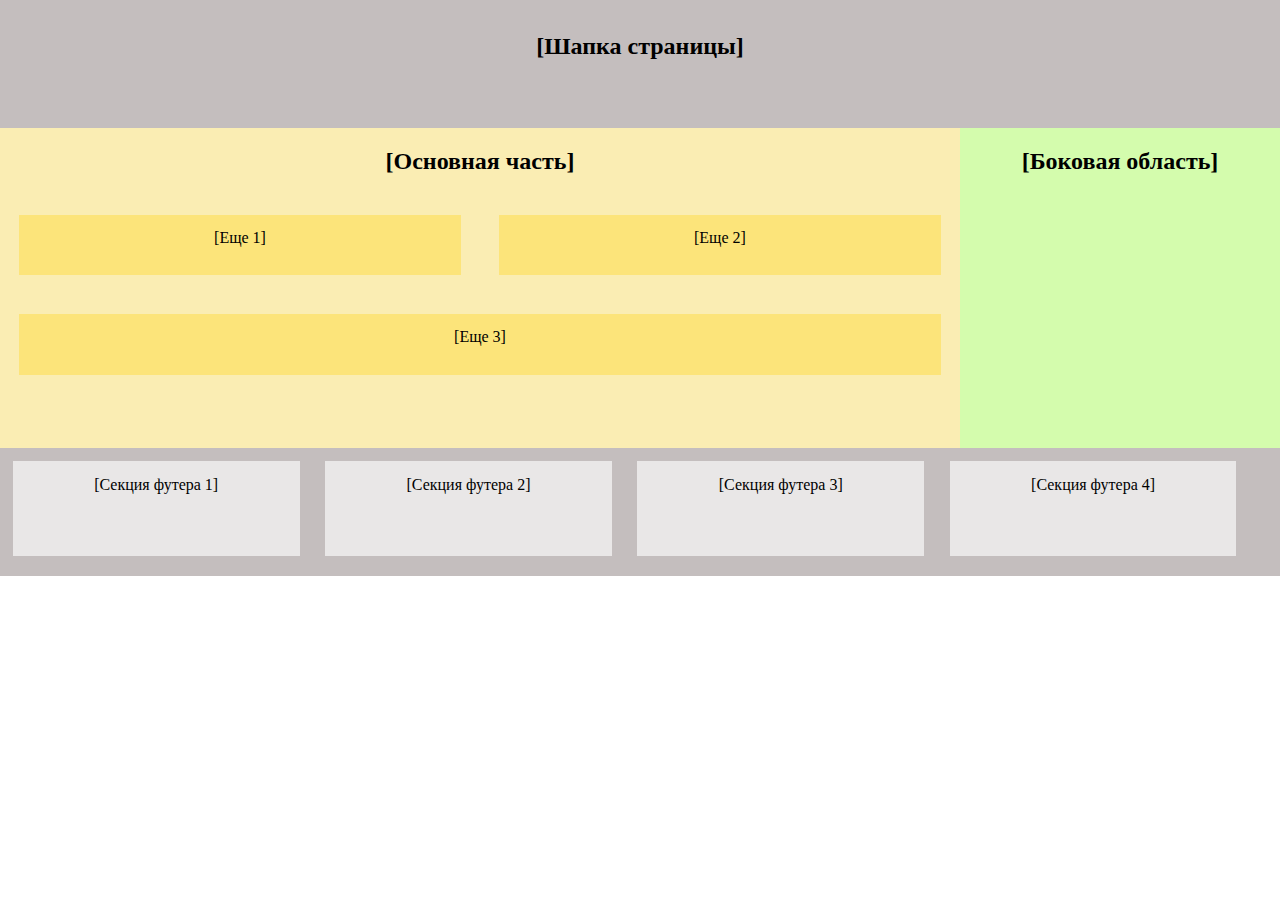
<file: tabl/index.html>
<!DOCTYPE html>
<html lang="ru">
<head>
    <meta charset="UTF-8">
    <meta http-equiv="X-UA-Compatible" content="IE=edge">
    <meta name="viewport" content="width=device-width, initial-scale=1.0">
    <title>Задание №2</title>
    <link rel="stylesheet" href="./Normalize/normalize.css">
    <link rel="stylesheet" href="style.css">
</head>
<body>
    <div class="container">
        <header class="header">
            <h2>[Шапка страницы]</h2>
        </header>
        <main class="main">
            <h2>[Основная часть]</h2>
            <div class="box box-1">[Еще 1]</div>
            <div class="box box-2">[Еще 2]</div>
            <div class="box box-3">[Еще 3]</div>
        </main>
        <aside class="aside">
            <h2>[Боковая область]</h2>
        </aside>
        <footer class="footer">
            <div class="ftr">[Секция футера 1]</div>
            <div class="ftr">[Секция футера 2]</div>
            <div class="ftr">[Секция футера 3]</div>
            <div class="ftr">[Секция футера 4]</div>
        </footer>
    </div>
</body>
</html>
</file>
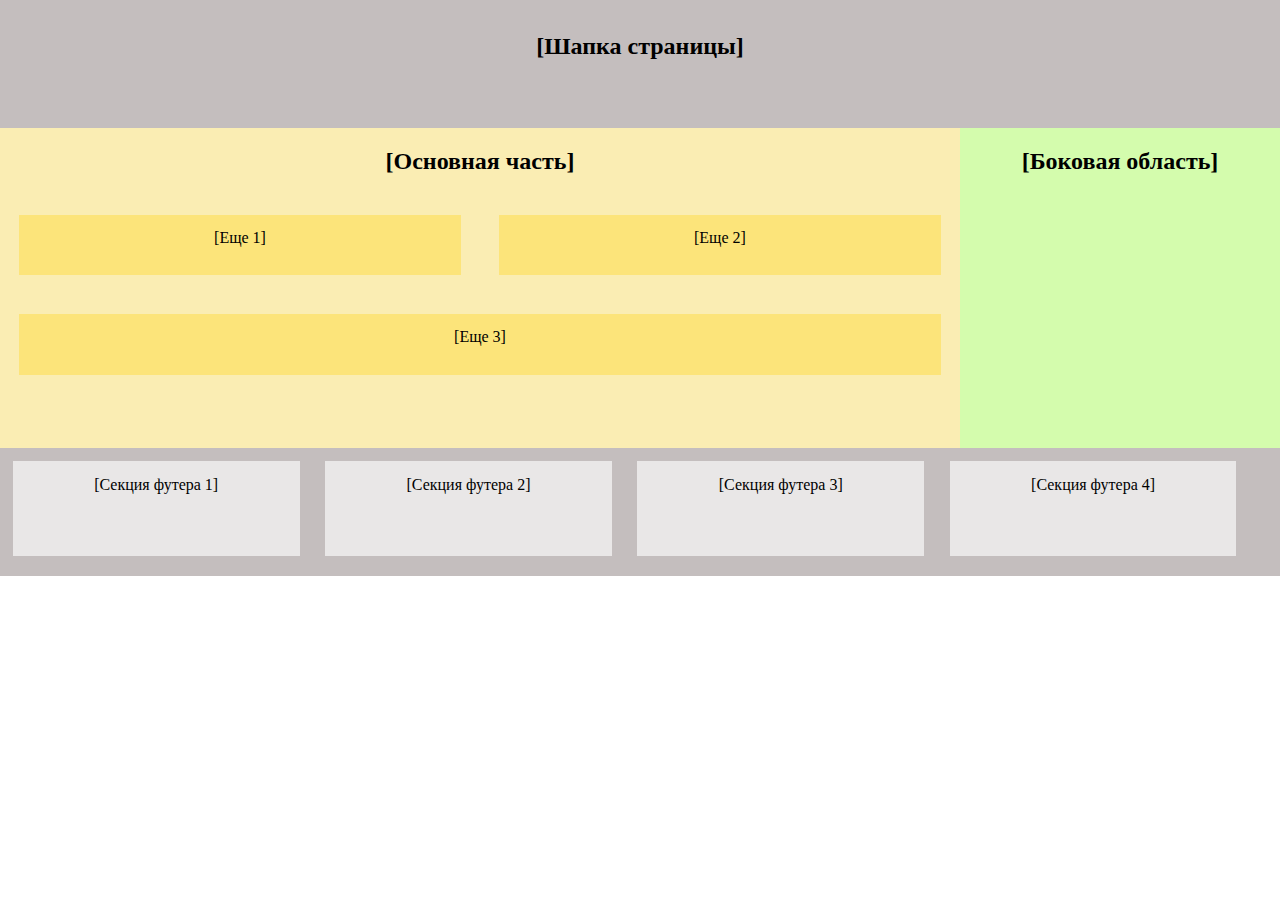
<file: Адаптивная таблица/index.html>
<!DOCTYPE html>
<html lang="ru">
<head>
    <meta charset="UTF-8">
    <meta http-equiv="X-UA-Compatible" content="IE=edge">
    <meta name="viewport" content="width=device-width, initial-scale=1.0">
    <title>Задание №2</title>
    <link rel="stylesheet" href="./Normalize/normalize.css">
    <link rel="stylesheet" href="style.css">
</head>
<body>
    <div class="container">
        <header class="header">
            <h2>[Шапка страницы]</h2>
        </header>
        <main class="main">
            <h2>[Основная часть]</h2>
            <div class="box box-1">[Еще 1]</div>
            <div class="box box-2">[Еще 2]</div>
            <div class="box box-3">[Еще 3]</div>
        </main>
        <aside class="aside">
            <h2>[Боковая область]</h2>
        </aside>
        <footer class="footer">
            <h2 class="ftr-1">[Футер]</h2>
            <div class="ftr">[Секция футера 1]</div>
            <div class="ftr">[Секция футера 2]</div>
            <div class="ftr">[Секция футера 3]</div>
            <div class="ftr">[Секция футера 4]</div>
        </footer>
    </div>
</body>
</html>
</file>
<file: tabl/style.css>
.container {
  display: grid;
  grid-template-columns: repeat(4, 1fr);
  grid-template-rows: repeat(9, 5vw);
}
.header {
  background-color: rgb(196, 190, 190);
  grid-column: 1/5;
  grid-row: 1/3;
  text-align: center;
  justify-content: space-around;
  padding: 1%;
}
.main {
  background-color: #faedb3;
  grid-column: 1/4;
  grid-row: 3/8;
  text-align: center;
  justify-content: center;
}
.aside {
  background-color: rgb(212, 252, 173);
  grid-column: 4/6;
  grid-row: 3/8;
  justify-content: center;
  text-align: center;
}
.footer {
  background-color: rgb(196, 190, 190);
  grid-column: 1/5;
  grid-row: 8/10;
  justify-content: center;
  align-items: center;
  text-align: center;
}
.ftr {
  background-color: rgb(233, 231, 231);
  float: left;
  margin: 1%;
  padding: 1.2%;
  width: 20%;
  height: 50%;
}
.box {
  background-color: #fce47a;
  float: left;
  margin: 2%;
  padding: 1.5%;
}
.box-1 {
  width: 43%;
  height: 10%;
}
.box-2 {
  width: 43%;
  height: 10%;
}
.box-3 {
  width: 93%;
  height: 10%;
}
</file>
<file: Адаптивная таблица/style.css>
.container {
  display: grid;
  grid-template-columns: repeat(4, 1fr);
  grid-template-rows: repeat(9, 5vw);
}
.header {
  background-color: rgb(196, 190, 190);
  grid-column: 1/5;
  grid-row: 1/3;
  text-align: center;
  justify-content: space-around;
  padding: 1%;
}
.main {
  background-color: #faedb3;
  grid-column: 1/4;
  grid-row: 3/8;
  text-align: center;
  justify-content: center;
}
.aside {
  background-color: rgb(212, 252, 173);
  grid-column: 4/5;
  grid-row: 3/8;
  justify-content: center;
  text-align: center;
}
.footer {
  background-color: rgb(196, 190, 190);
  grid-column: 1/5;
  grid-row: 8/10;
  justify-content: center;
  align-items: center;
  text-align: center;
}
.ftr {
  background-color: rgb(233, 231, 231);
  float: left;
  margin: 1%;
  padding: 1.2%;
  width: 20%;
  height: 50%;
}
.box {
  background-color: #fce47a;
  float: left;
  margin: 2%;
  padding: 1.5%;
}
.box-1 {
  width: 43%;
  height: 10%;
}
.box-2 {
  width: 43%;
  height: 10%;
}
.box-3 {
  width: 93%;
  height: 10%;
}
@media screen and (min-width: 600px) {
  .ftr-1 {
    display: none;
  }
}
@media screen and (max-width: 599px) {
  .footer {
    background-color: rgb(196, 190, 190);
    grid-column: 1/5;
    grid-row: 8/10;
    justify-content: center;
    align-items: center;
    text-align: center;
  }
  .main {
    grid-column: 1/5;
    grid-row: 3/6;
    text-align: center;
    justify-content: center;
    background-color: #faedb3;
  }
  .aside {
    background-color: rgb(212, 252, 173);
    grid-column: 1/5;
    grid-row: 6/8;
    justify-content: center;
    text-align: center;
  }
  .box {
    display: none;
  }
  .ftr {
    display: none;
  }
  .ftr-1 {
    text-align: center;
  }
}
@media screen and (max-width: 1199px) and (min-width: 600px) {
  .main {
    grid-column: 1/3;
    grid-row: 30vh;
    text-align: center;
    justify-content: center;
    background-color: #faedb3;
  }
  .aside {
    background-color: rgb(212, 252, 173);
    grid-column: 3/5;
    grid-row: 30vh;
    justify-content: center;
    text-align: center;
  }
  .box {
    display: none;
  }
  .ftr-1 {
    display: none;
  }
}
</file>
